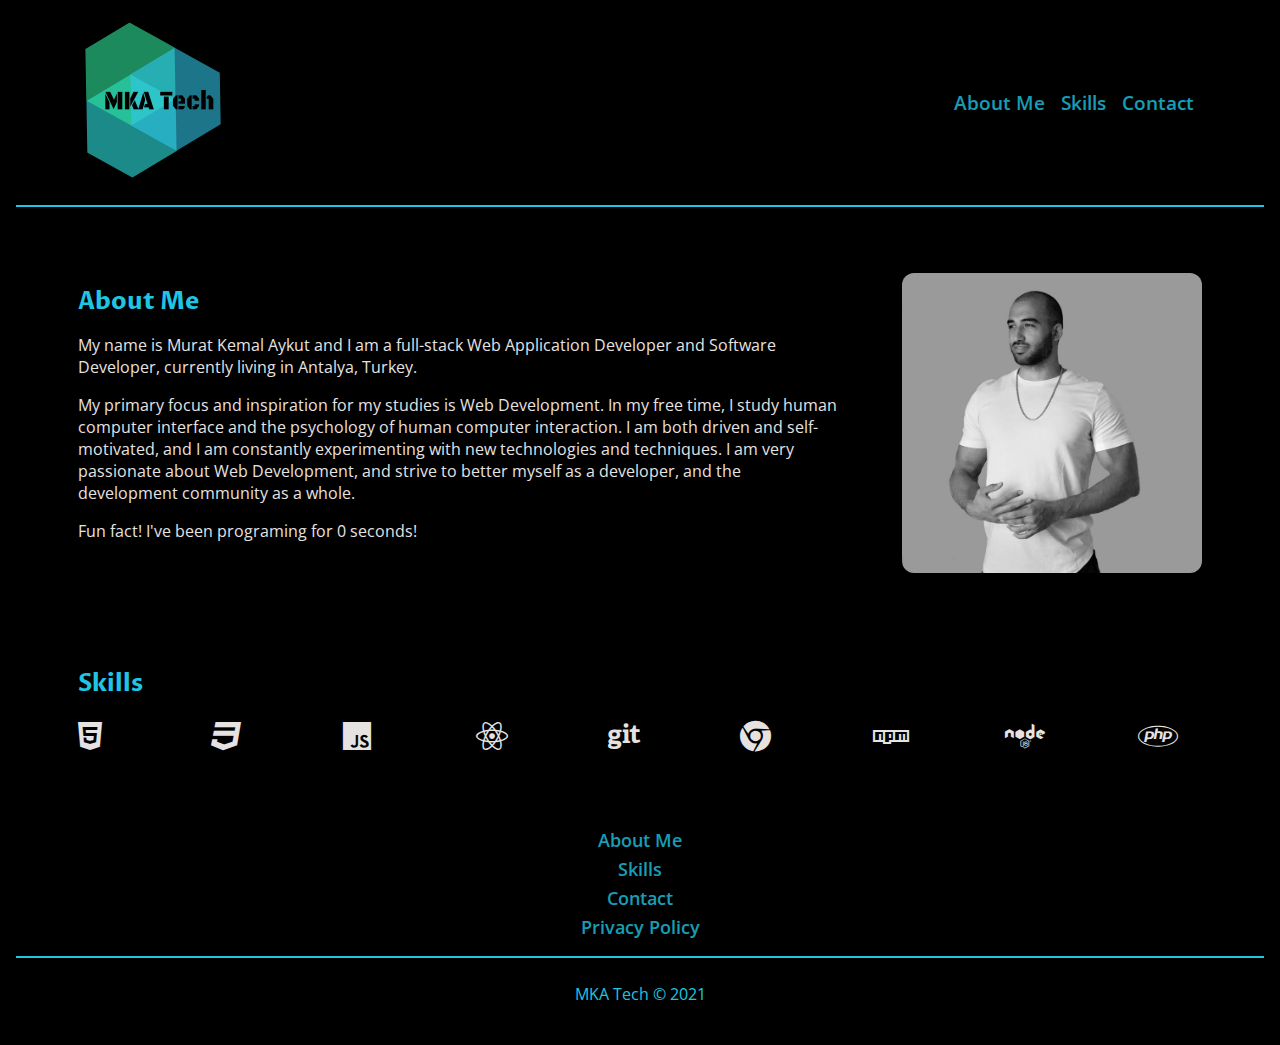
<file: index.html>
<!DOCTYPE html>
<html lang="en">
  <head>
    <meta charset="UTF-8" />
    <meta name="viewport" content="width=device-width, initial-scale=1.0" />
    <title>MKA Tech</title>
    <link rel="icon" href="./logo/MKA-logo.png" type="image/icon type"/>
    <link rel="stylesheet" href="./style.css" />
    <link rel="stylesheet" href="https://use.fontawesome.com/releases/v5.15.2/css/all.css">

    
  </head>
  <body>
    <nav>
      <div class="site-logo">
        <img src="./logo/MKA-logo.png" alt="logo">
      </div>
      <ul class="navigation-items">
        <li class="navigation-item"><a href="#about-me">About Me</a></li>
        <li class="navigation-item"><a href="#skills">Skills</a></li>
        <li class="navigation-item"><a href="./contact.html">Contact</a></li>
      </ul>
    </nav>

    <main>
      <section id="about-me">
        <div class="about-me-container">
          <div class="about-me-text-container">
            <h2>About Me</h2>
                <p>
                  My name is Murat Kemal Aykut and I am a full-stack Web Application Developer and Software Developer, currently living in Antalya, Turkey.
                </p>
                <p>
                  My primary focus and inspiration for my studies is Web Development. In my free time, I study human computer interface and the psychology of human computer interaction. I am both driven and self-motivated, and I am constantly experimenting with new technologies and techniques. I am very passionate about Web Development, and strive to better myself as a developer, and the development community as a whole.
                </p>
                <p>
                  Fun fact! I've been programing for
                    <span id="time-container">0</span> seconds!
                  </p>

          </div>
          <img
            src="./img/1.jpg"
            alt="A photo of Murat Kemal Aykut"
            class="portrait"
          />
        </div>
      </section>

      <section id="skills">
        <h2>Skills</h2>
        <div id="skills-container">
          <i class="fab fa-html5"></i>
          <i class="fab fa-css3"></i>
          <i class="fab fa-js"></i>
          <i class="fab fa-react"></i>
          <i class="fab fa-git"></i>
          <i class="fab fa-chrome"></i>
          <i class="fab fa-npm"></i>
          <i class="fab fa-node"></i>
          <i class="fab fa-php"></i>
        </div>
      </section>
    </main>

    <div class="footer-basic">
        <footer>
            <ul class="list-inline">
                <li class="list-inline-item"><a href="./index.html">About Me</a></li>
                <li class="list-inline-item"><a href="./index.html">Skills</a></li>
                <li class="list-inline-item"><a href="./contact.html">Contact</a></li>
                <li class="list-inline-item"><a href="#">Privacy Policy</a></li>
            </ul>
            <p class="copyright">MKA Tech © 2021</p>
        </footer>
    </div>
  </body>
  
  <script src="main.js"></script>

  </html>
</file>
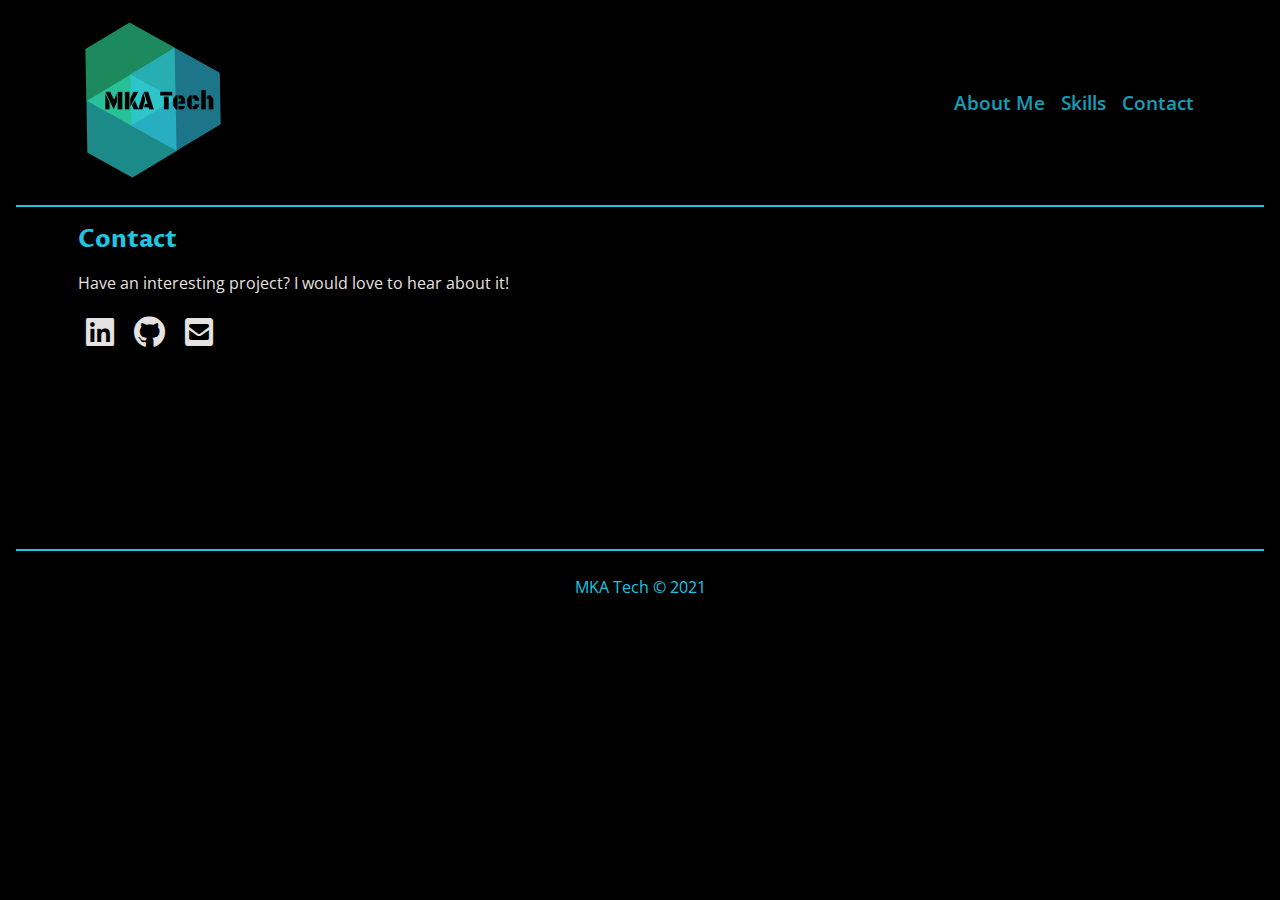
<file: contact.html>
<!DOCTYPE html>
<html lang="en">
  <head>
    <meta charset="UTF-8" />
    <meta name="viewport" content="width=device-width, initial-scale=1.0" />
    <title>MKA Tech</title>
    <link rel="icon" href="./logo/MKA-logo.png" type="image/icon type"/>
    <link rel="stylesheet" href="./style.css" />
    <link rel="stylesheet" href="https://use.fontawesome.com/releases/v5.15.2/css/all.css">
  </head>
  <body>
    <nav>
      <div class="site-logo">
        <img src="./logo/MKA-logo.png" alt="logo">
      </div>
      <ul class="navigation-items">
        <li class="navigation-item"><a href="./index.html">About Me</a></li>
        <li class="navigation-item"><a href="./index.html">Skills</a></li>
        <li class="navigation-item"><a href="./contact.html">Contact</a></li>
      </ul>
    </nav>
    <main>
      <section id="contact">
        <h2>Contact</h2>
        <p>Have an interesting project? I would love to hear about it!</p>
        <div>
          <a href="https://linkedin.com/in/mkatech" target="_blank"><i class="fab fa-linkedin"></i></a>
          <a href="https://github.com/mkaykut" target="_blank"><i class="fab fa-github"></i></a>
          <a href="mailto:mkaykut@gmail.com"><i class="fas fa-envelope-square"></i></a>
        </div>
      </section>
    </main>

    <div class="footer-basic">
      <footer>
          <p class="copyright">MKA Tech © 2021</p>
      </footer>
  </div>
  </body>
</html>
</file>
<file: style.css>
@import url("https://fonts.googleapis.com/css2?family=Open+Sans&family=Proza+Libre:wght@700&display=swap");

html {
  scroll-behavior: smooth;
}

html,
body {
  height: 100%;
}

:root {
  --spacing-1: 8px;
  --spacing-2: 12px;
  --spacing-3: 16px;
  --spacing-4: 24px;

  --border-radius: 12px;

  --font-color: #1fc5e2;
}



h2 {
  font-family: "Proza Libre", sans-serif;
  margin: 0;
  margin-bottom: var(--spacing-2);
  color: #1fc5e2;
}

body {
  font-family: "Open Sans", sans-serif;
  margin: 0;
  padding: 0 var(--spacing-3);
  max-width: 100%;
  margin: 0 auto;
  display: flex;
  flex-direction: column;
  background-color: black;
}

nav {
  display: flex;
  align-items: center;
  border-bottom: #1fc5e2 2px solid;
}

.navigation-item:hover {
  opacity: 3;
}

.navigation-items {
  display: inline-flex;
  list-style-type: none;
  padding: 0;
  align-items: center;
  margin: 0;
  margin-left: auto;
  margin-right: 5%;
  font-size: 1.2em;
}


.navigation-item {
  margin: var(--spacing-1);
  opacity: 0.8;

}

.portrait {
  width: 300px;
  border-radius: var(--border-radius);
  flex-shrink: 0;
  margin-right: 5%;
  margin-top: 4%;
}

.about-me-container {
  display: flex;
}

.about-me-text-container {
  margin-right: 5%;
  margin-left: 5%;
  color:#e7e2e2;
  margin-top: 5%;
}


details {
  cursor: pointer;
}

summary {
  list-style-image: url(https://s3-us-west-2.amazonaws.com/s.cdpn.io/3/right-arrow.svg);
}


section {
  padding: var(--spacing-3) 0;
}

a {
  color: #1fc5e2;
  text-decoration: none;
  font-weight: 600;
}

.site-logo {
  margin-left: 3%;
  
}

#skills h2 {
  margin-left: 5%;
  margin-top: 5%;
}

#skills-container {
  display: flex;
  width: 90%;
  justify-content: space-between;
  flex-wrap: wrap;
  color: #e7e2e2;
  margin-left: 5%;
  margin-right: 5%;
 
}

#skills-container > * {
  font-size: 2em;
  width: 2em;
  margin-top: var(--spacing-1);
}

.icon {
  display: flex;
  justify-content: space-between;
  flex-wrap: wrap;
  color: #e7e2e2;
  display: flex;
  margin-left: 5%;
  font-size: 2em;
  width: 2em;
  margin-top: 16px;
}


#contact {
  margin-left: 5%;
  margin-bottom: 10%;
}

#contact p {
  color: #e7e2e2;
}

#contact a {
  font-size: 2em;
  margin: 8px;
  color: #e7e2e2;
}


.footer-basic {
    padding:40px 0;
    background-color: black;
    color: #1fc5e2;
  }
  
  .footer-basic ul {
    padding:0;
    list-style:none;
    text-align:center;
    font-size:18px;
    line-height:1.6;
    margin-bottom:0;
    color: #1fc5e2;
  }
  
  .footer-basic li {
    padding:0 10px;
  }
  
  .footer-basic ul a {
    text-decoration:none;
    opacity: 0.8;
  }
  
  .footer-basic ul a:hover {
    opacity:3;
  }
  
  .footer-basic .copyright {
    margin-top:15px;
    text-align:center;
    font: size 14px;
    color: #1fc5e2;
    margin-bottom:0;
    border-top: #1fc5e2 2px solid;
    padding-top: 2%;
  }

  @media only screen and (max-width: 600px) {
    .about-me-container {
      flex-direction: column;
    }
</file>
